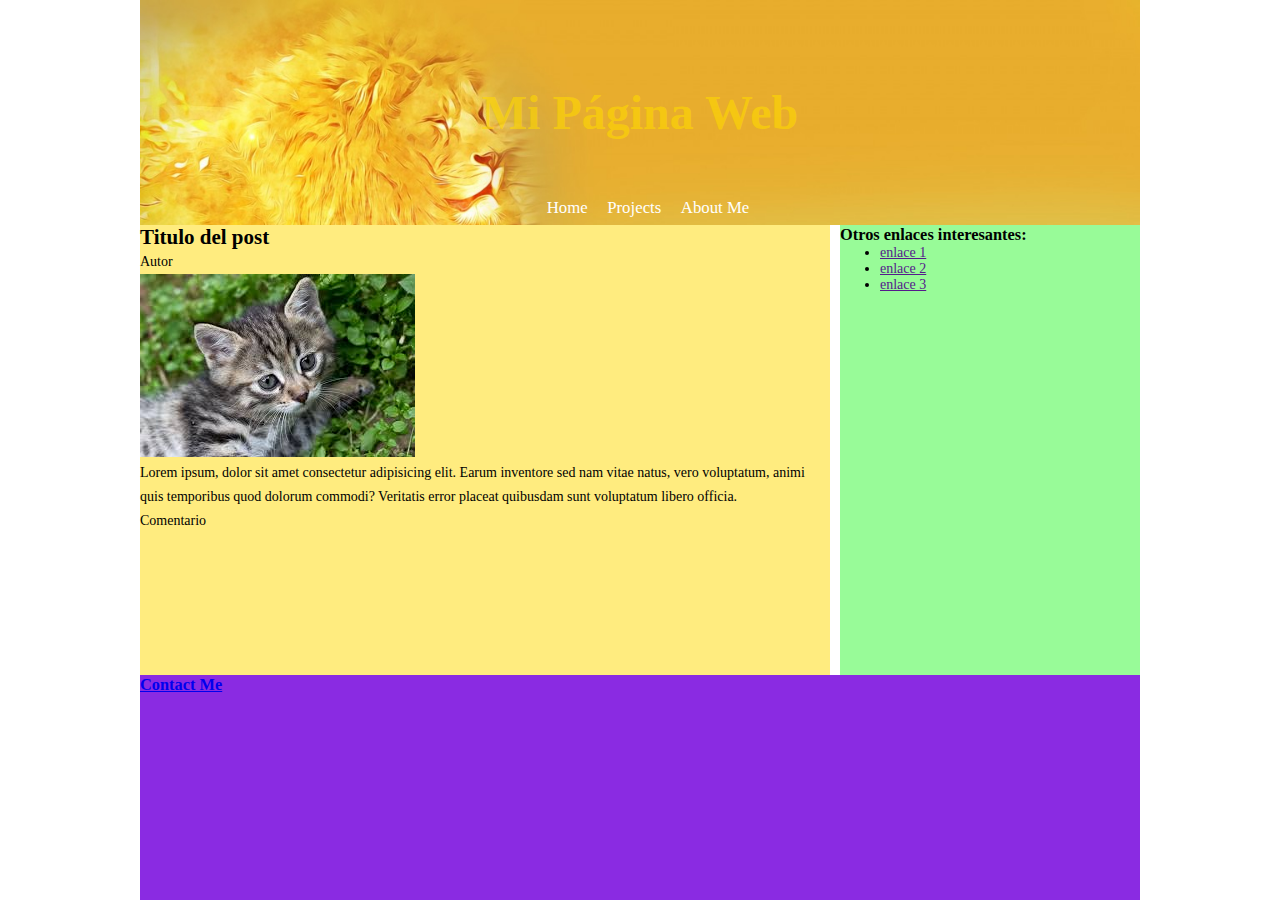
<file: index.html>
<!DOCTYPE html>
<html lang="en">
<head>
    <meta charset="UTF-8">
    <meta name="viewport" content="width=device-width, initial-scale=1.0">
    <link rel="stylesheet" href="style.css">
    <title>Mi Página Web</title>
</head>
<body>
    <div id="container">
        <header>
            <h1>Mi Página Web</h1>
            <nav>
                <!-- <ul>
                    <li><a href="#">Home</a></li>
                    <li><a href="#">Projects</a></li>
                    <li><a href="#">About Me</a></li>
                </ul> -->
                <a href="#">Home</a>
                <a href="portfolio.html">Projects</a>
                <a href="">About Me</a>
            </nav>
        </header>
            <main>
                <article>
                    <h2>Titulo del post</h2>
                    <p>Autor</p>
                    <img src="images/gatito.jpg" alt="gatito">
                    <p>Lorem ipsum, dolor sit amet consectetur adipisicing elit. Earum inventore sed nam vitae natus, vero voluptatum, animi quis temporibus quod dolorum commodi? Veritatis error placeat quibusdam sunt voluptatum libero officia.</p>
                    <p>Comentario</p>
                </article>
            </main>
            <aside>
                <h3>Otros enlaces interesantes:</h3>
                <ul>
                    <li><a href="">enlace 1</a></li>
                    <li><a href="">enlace 2</a></li>
                    <li><a href="">enlace 3</a></li>
                </ul>
            </aside>
        <!-- <div id="clear-div"></div> -->
        <footer>   
            <h3><a href="mailto: mimail@mail.com">Contact Me</a></h3>
        </footer>
    </div>
</body>
</html>
</file>
<file: style.css>
* {
    margin: 0;
    /* border: solid 1px grey; */
}

body {
    font-size: 14px;
    box-sizing: border-box;
    background-color: #fff;
}
#container{
        height:100%;
        margin:auto;
        /* height: 100vh;*/
        max-width: 1000px; 
                }
header{
    height: 25vh;
    text-align: center;
    
    background: #ffffff url("images/banner-lion.jpg") no-repeat;
    background-size: cover;

}
header h1{
    line-height: 25vh;
    font-size: 3rem;
    color: rgba(255, 217, 0, 0.6)
}

header nav{
margin-top: -3vh;
}

header nav a{
    font-size: larger;
    padding-left: 1rem;
    text-decoration: none;
    color:#fff;
    }

header nav a:hover{
    color: grey;
}

main{
    
    height: 50vh;
    /* float:left; */
    display: inline-block;
    width: 69%;
    /* left:10vw; */
    background-color: rgba(255, 217, 0, 0.5);
}

img:hover {
    /* opacity: 0.3; */
    filter:drop-shadow(16px 16px 20px blue);
    filter:grayscale(80%);
}

@media (max-width:380px){
    header{
        height:40px;
        background: #e8ad2d;

    }

    header nav

    header nav{
        display: none;
    }
    
    aside{
        display: none;
    }

}

p {
    line-height: 1.5rem;
}
aside{

    float: right;
    height: 50vh;
    width: 30%;
    
    background-color: palegreen;
}

footer{
    width:100%;

    /* clear:both; */
    height: 25vh;
    background-color: blueviolet;
}
</file>
